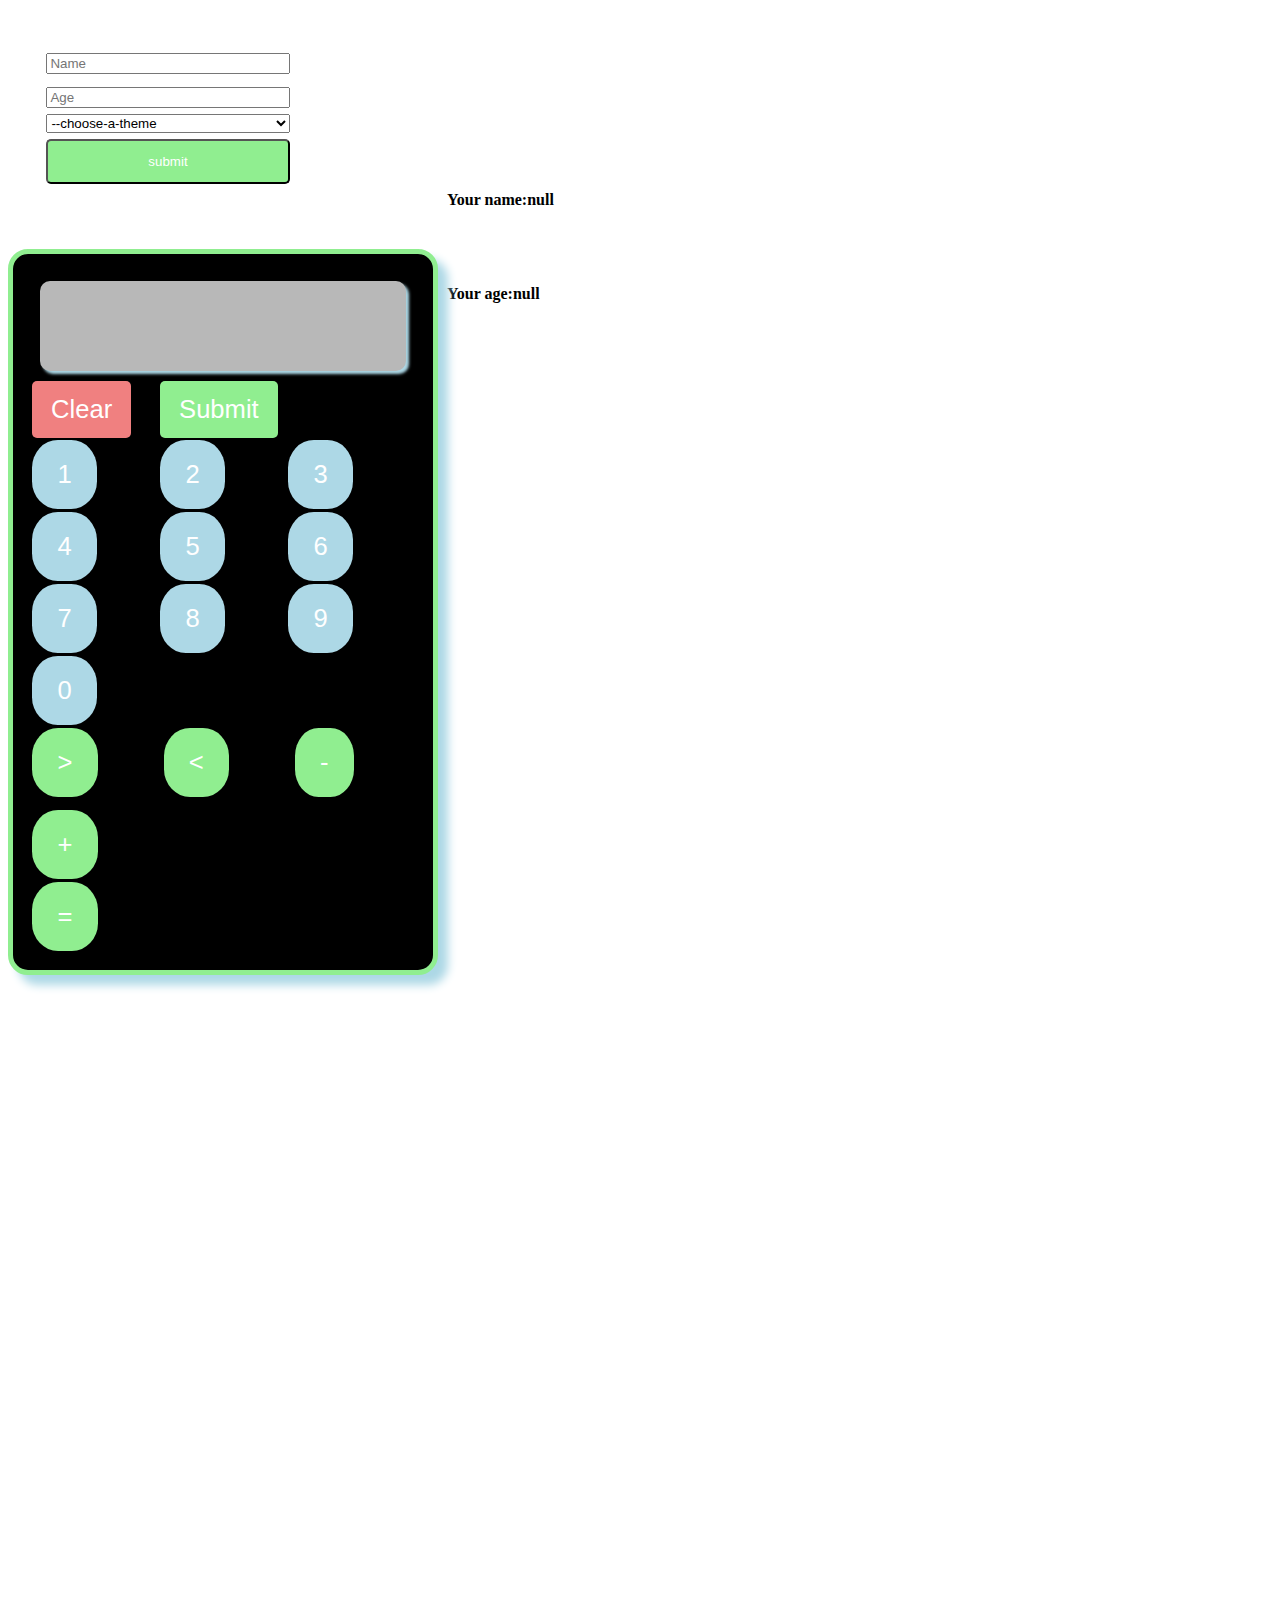
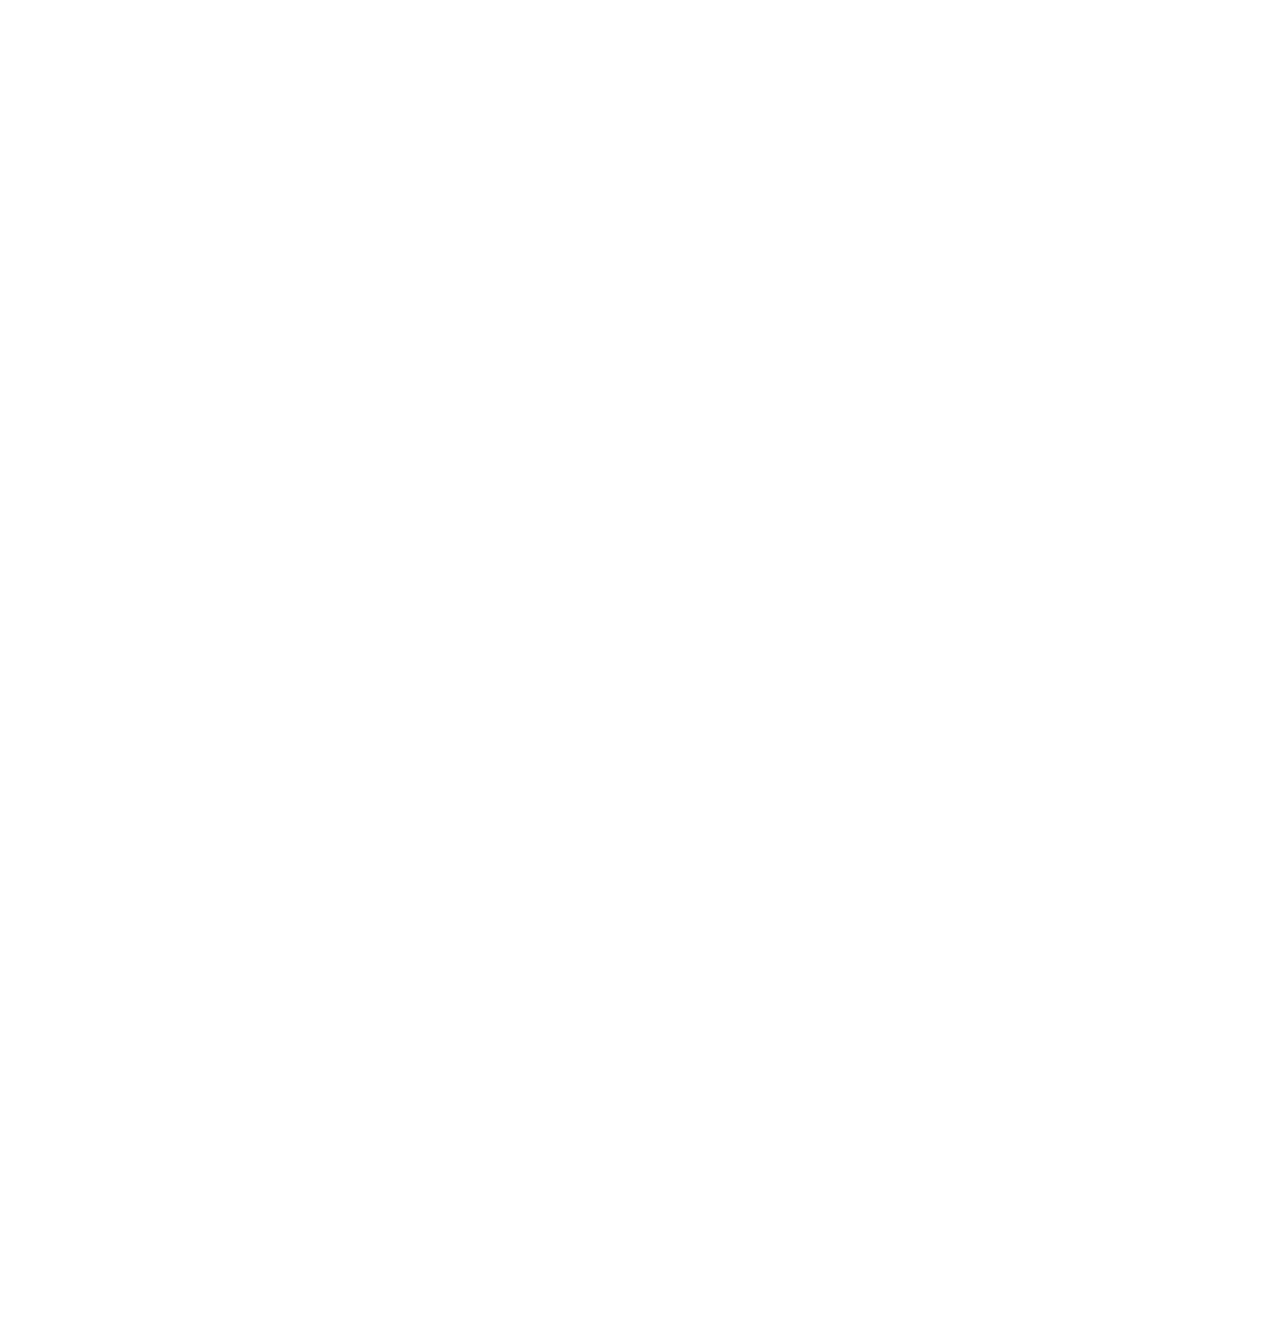
<file: Udacity L3/Project B/index.html>
<!DOCTYPE html>
<html lang="en">
<head>
    <meta charset="UTF-8">
    <meta http-equiv="X-UA-Compatible" content="IE=edge">
    <meta name="viewport" content="width=device-width, initial-scale=1.0">
    <link rel="stylesheet" href="../Project B/assets/css/style.css">
    <title>Kidscalc</title>
</head>
<div class="info">
    <h1>Hi Kid, welcome to Kidscalc !</h1>
    <p id="score"></p>
    <p id="dataA"></p>
    <p id="dataB"></p>
</div>
<body>
    <div class="cars-theme">
   <form action="" id="data">
    <input type="text" placeholder="Name" id="name" >
    <input type="number" placeholder="Age" id="age">
    <select name="" id="theme">
        <option value="null">--choose-a-theme</option>
        <option value="pooh">Pooh</option>
        <option value="dino">Dino</option>
        <option value="cars">cars</option>
        <option value="space">Space</option>
    </select>
    <input type="submit" value="submit" id="submit">
   </form> 
   <div class="calculator-body">
   <div class="calculator-screen">
    <h7 id="screen"></h7>
    </div>
   <div class="buttons">
    <div class="operation" id="delete">
        <button onclick="window.location.reload()">Clear</button>
       </div>
       <div class="operation" id="submit">
        <button onclick="screeningSubmit()">Submit</button>
       </div>
    </br>
   <div class="number">
    <button onclick="screening()" data-num="1">1</button>
   </div>
   <div class="number">
    <button onclick="screening2()" data-num="2">2</button>
   </div>
   <div class="number">
    <button onclick="screening3()">3</button>
   </div>
   <div class="number">
    <button onclick="screening4()">4</button>
   </div>
   <div class="number">
    <button onclick="screening5()">5</button>
   </div>
   <div class="number">
    <button onclick="screening6()">6</button>
   </div>
   <div class="number">
    <button onclick="screening7()">7</button>
   </div>
   <div class="number">
    <button onclick="screening8()">8</button>
   </div>
   <div class="number">
    <button onclick="screening9()">9</button>
   </div>
   <div class="number">
    <button onclick="screening0()">0</button>
   </div>
   </div>
   <div class="operations">
   <div class="operation">
    <button onclick="screeningBigger()">></button>
   </div>
   <div class="operation">
    <button onclick="screeningSmaller()"><</button>
   </div>
   <div class="operation">
    <button onclick="screeningMinus()">-</button>
   </div>
   <div class="operation">
    <button onclick="screeningPlus()" data-num="+">+</button>
   </div>
   </div>
   <div class="operation">
    <button onclick="screeningEqual()">=</button>
   </div>
    </div>
</div>
<script src="../Project B/assets/js/app.js"></script>

</body>
</html>
</file>
<file: Udacity L3/Project B/assets/css/style.css>
@import url(../css/cars-themes.css);
@import url(../css/pooh-theme.css);
@import url(../css/dino-themes.css);
@import url(../css/space-themes.css);
:root{
    --body-color: #e7e7e7e7;
    --calculator-color: #000;
    --num-color: lightblue;
    --operation-color: lightgreen;
}    
body{
    background-image: var(--bgIcon);
    display: grid;
    grid-template-rows: 1fr 1fr 1fr;
    grid-template-columns: 1fr 1fr 1fr;
}
.calculator-body{
    background-color: var(--calculator-color);
    width: 30vw;
    border: 5px solid var(--operation-color);
    border-radius: 20px;
    box-shadow: 10px 10px 10px var(--num-color);
    margin-top: 20px;
    padding: 2vh;
    grid-area: 2/1/3/2;
    height: fit-content;
}

.number{
    background-color: var(--num-color);
    border-radius: 40%;
    padding: 1.5vw;
    width: fit-content;
    margin: 0.1vw;
}
button{
    display: inline;
    color: #fff;
    font-size: 2vw;
    text-decoration: none;
}
.operation{ 
    background-color: var(--operation-color);
    border-radius: 40%;
    padding: 1.5vw;
    width: fit-content;
    margin: 0.1vw;
}
.calculator-screen{
    background-color: hsl(0, 0%, 72%);
    display: block;
    border-radius: 10px 10px 10px 10px;
    margin: 1vh;
    padding: 5vh;
    box-shadow: 3px 3px 3px var(--num-color);
}
form{
    background-color: #fff;
    display: flex;
    flex-direction: column;
    width: 19vw;
    padding: 3vw;
    border-radius: 10px;
    grid-area: 1/1/2/2;
}
input{
    margin: 0.5vw 0;
}
.input[type=submit]{
    padding: 2vh;
    background-color: lightgreen;
}
.info{
    background-color: #fff;
    grid-area: 1/2/2/-1;
    height: fit-content;
    border-radius: 15px;
    padding: 0 1vh;
}
h1{
    background-image: var(--h3Icon);
    color: #fff;
    padding: 2vh;
    border-radius: 10px;
    font-size: 3vw;
}
#delete{
    border-radius: 5px;
    background-color: lightcoral;
    padding: 1vw;
    margin-right: 2vw;
    color: #fff;

}
button{
    background: none;
    border: 0;
}
#submit{
    border-radius: 5px;
    background-color: lightgreen;
    padding: 1vw;
    color: #fff;
    display: block;
}

p{
    font-weight: 900;
    display: block;
    grid-area: 2/2/3/-1;
    margin-top: 6vw;
    border-radius: 0;
}
.calculator-buttons{
    display: grid;
    grid-template-columns: 1fr 1fr;
    grid-template-rows: 0.2fr 0.2fr 0.2fr;
}
.operations{
grid-area: 3/3/4/4;
display: grid;
grid-template-rows: 1fr 1fr;
grid-template-columns: 1fr 1fr 1fr;
gap: 10px;

}
.buttons{
    grid-area: 2/1/3/-1;
    display: grid;
    grid-template-columns: 1fr 1fr 1fr;
}
</file>
